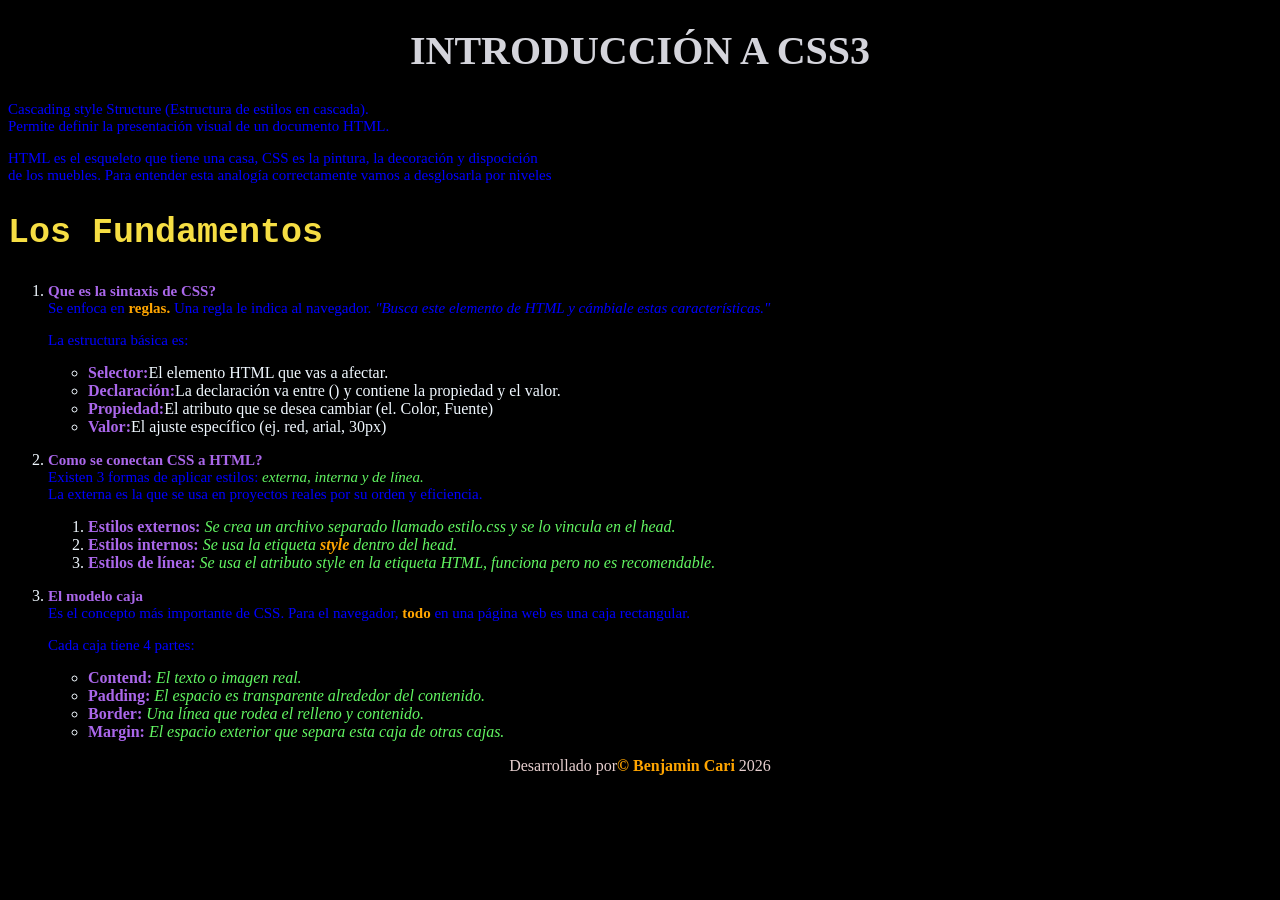
<file: 01index.html>
<!DOCTYPE html>
<html lang="en">
<head>
    <meta charset="UTF-8">
    <meta name="viewport" content="width=device-width, initial-scale=1.0">
    <title>css3</title>
    <link rel="stylesheet" href="o1estilo.css">
</head>
<body>
    <header>
        <h1>INTRODUCCIÓN A CSS3</h1>
    </header>
    <main>
        <p>Cascading style Structure (Estructura de estilos en cascada). <br>
            Permite definir la presentación visual de un documento HTML.
        </p>
        <p>
            HTML es el esqueleto que tiene una casa, CSS es la pintura, la decoración y dispocición <br>
            de los muebles. Para entender esta analogía correctamente vamos a desglosarla por niveles 
        </p>
        <h2>Los Fundamentos</h2>
        <ol>
            <li>
                <p>
                    <b>Que es la sintaxis de CSS?</b><br>
                    Se enfoca en <strong>reglas.</strong> Una regla le indica al navegador.
                    <em>"Busca este elemento de HTML y cámbiale estas características."</em>
                </p>
                <p>La estructura básica es: 
                    <ul>
                        <li><b>Selector:</b>El elemento HTML que vas a afectar.</li>
                        <li><b>Declaración:</b>La declaración va entre () y contiene la propiedad y el valor.</li>
                        <li><b>Propiedad:</b>El atributo que se desea cambiar (el. Color, Fuente)</li>
                        <li><b>Valor:</b>El ajuste específico (ej. red, arial, 30px)</li>
                    </ul>
                </p>
            </li>
            <li>
                <p><b>Como se conectan CSS a HTML?</b><br>
                Existen 3 formas de aplicar estilos: <i>externa, interna y de línea.</i><br>
                La externa es la que se usa en proyectos reales por su orden y eficiencia.
                </p>
                <ol>
                    <li><b>Estilos externos: </b><i>Se crea un archivo separado llamado estilo.css y se lo vincula en el head.</i></li>
                    <li><b>Estilos internos: </b><i>Se usa la etiqueta <strong>style </strong>dentro del head.</i></li>
                    <li><b>Estilos de línea: </b><i>Se usa el atributo style en la etiqueta HTML, funciona pero no es recomendable.</i></li>
                </ol>
            </li>
            <li>
                <p><b>El modelo caja</b><br>
                Es el concepto más importante de CSS. Para el navegador, <strong>todo </strong>en una página web es una caja rectangular.
                </p>
                <p>Cada caja tiene 4 partes:
                    <ul>
                        <li><b>Contend: </b><i>El texto o imagen real.</i></li>
                        <li><b>Padding: </b><i>El espacio es transparente alrededor del contenido.</i></li>
                        <li><b>Border: </b><i>Una línea que rodea el relleno y contenido.</i></li>
                        <li><b>Margin: </b><i>El espacio exterior que separa esta caja de otras cajas.</i></li>
                    </ul>
                </p>
            </li>

        </ol>
    </main>
    <footer>
        Desarrollado por<strong>&copy; Benjamin Cari</strong> 2026
    </footer>
</body>
</html>
</file>
<file: o1estilo.css>
<!--#Selector{propiedad: valor}-->

h1{
    color:rgb(212, 212, 219);
    font-size: 40px;
    text-align: center;
}
p{
    color: blue;
    font-size: 15px;
    font-family: 'Segoe UI', Tahoma, Geneva, Verdana, sans-serif';
}
h2{
    color: rgb(246, 222, 67);
    font-size: 35px;
    font-family:'Courier New', Courier, monospace;
}
b{
    color: rgb(170, 103, 234);
}
i{
    color: rgb(98, 246, 98);
}
footer{
    color:rgb(231, 207, 207);
    font-weight: bold;
    text-align: center;
    font-weight: inherit;
}
body{
    background: black;
}
li{
    color: aliceblue;
}
strong{
    color: orange;
}
</file>
